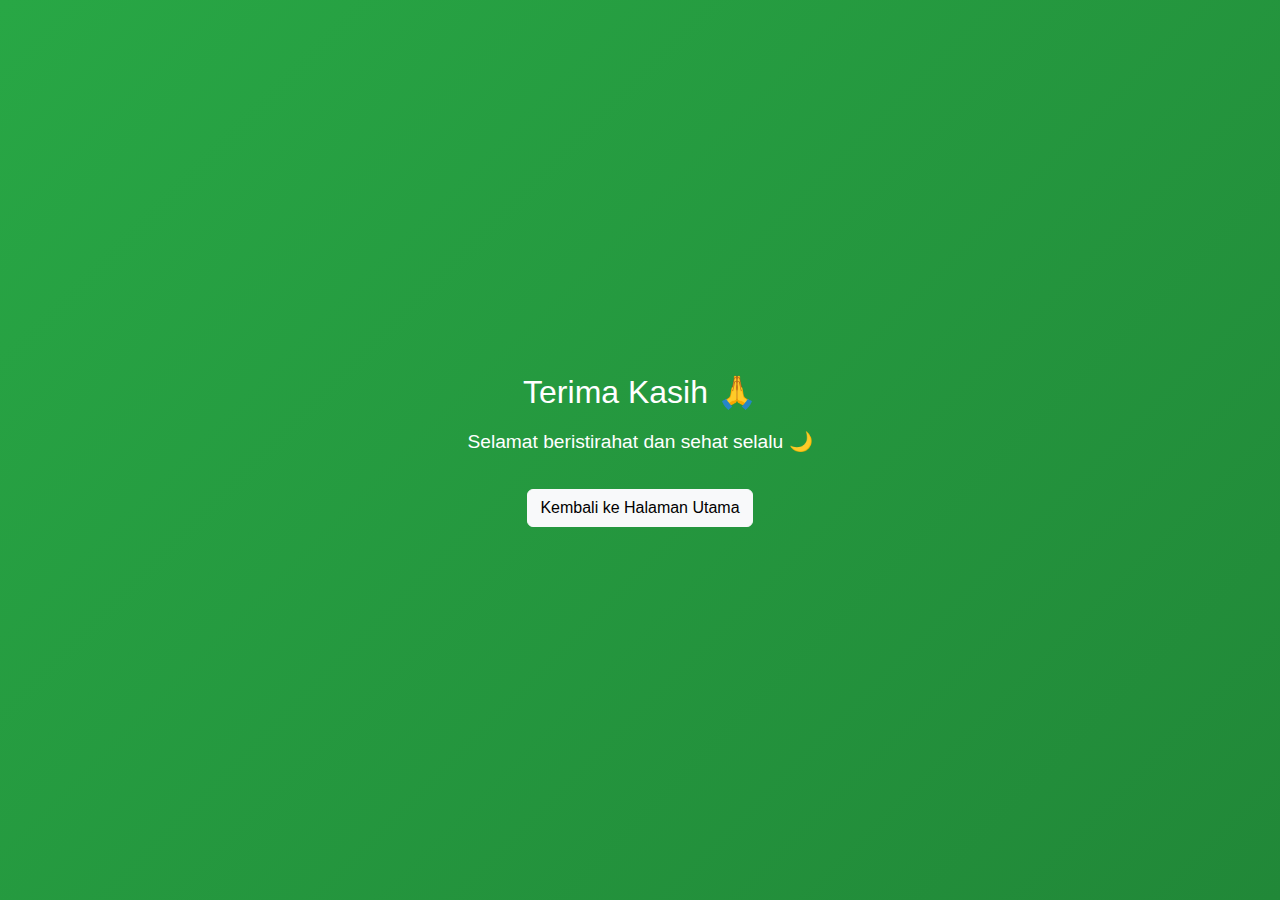
<file: logout.html>
<!doctype html>
<html lang="id">
<head>
  <meta charset="utf-8" />
  <meta name="viewport" content="width=device-width,initial-scale=1"/>
  <title>Logout - Toko Kelontong</title>
  <link href="https://cdn.jsdelivr.net/npm/bootstrap@5.3.2/dist/css/bootstrap.min.css" rel="stylesheet"/>
  <style>
    body {
      background: linear-gradient(135deg, #28a745, #218838);
      min-height: 100vh;
      display: flex;
      justify-content: center;
      align-items: center;
      color: #fff;
      font-family: Arial, sans-serif;
      overflow: hidden;
    }
    .thankyou-box {
      text-align: center;
      animation: fadeIn 2s ease forwards;
    }
    h1 {
      font-size: 2rem;
      margin-bottom: 1rem;
    }
    p {
      font-size: 1.2rem;
      margin-bottom: 2rem;
    }
    @keyframes fadeIn {
      from { opacity: 0; transform: translateY(30px); }
      to { opacity: 1; transform: translateY(0); }
    }
    @keyframes fadeOut {
      from { opacity: 1; }
      to { opacity: 0; transform: translateY(-30px); }
    }
  </style>
</head>
<body>
  <div class="thankyou-box">
    <h1>Terima Kasih 🙏</h1>
    <p>Selamat beristirahat dan sehat selalu 🌙</p>
    <a href="index.html" class="btn btn-light">Kembali ke Halaman Utama</a>
  </div>

  <script>
    // Setelah 5 detik, otomatis kembali ke index dengan animasi fade out
    setTimeout(()=>{
      document.querySelector('.thankyou-box').style.animation = 'fadeOut 2s forwards';
      setTimeout(()=>{ window.location.href = 'index.html'; }, 2000);
    }, 5000);
  </script>
</body>
</html>
</file>
